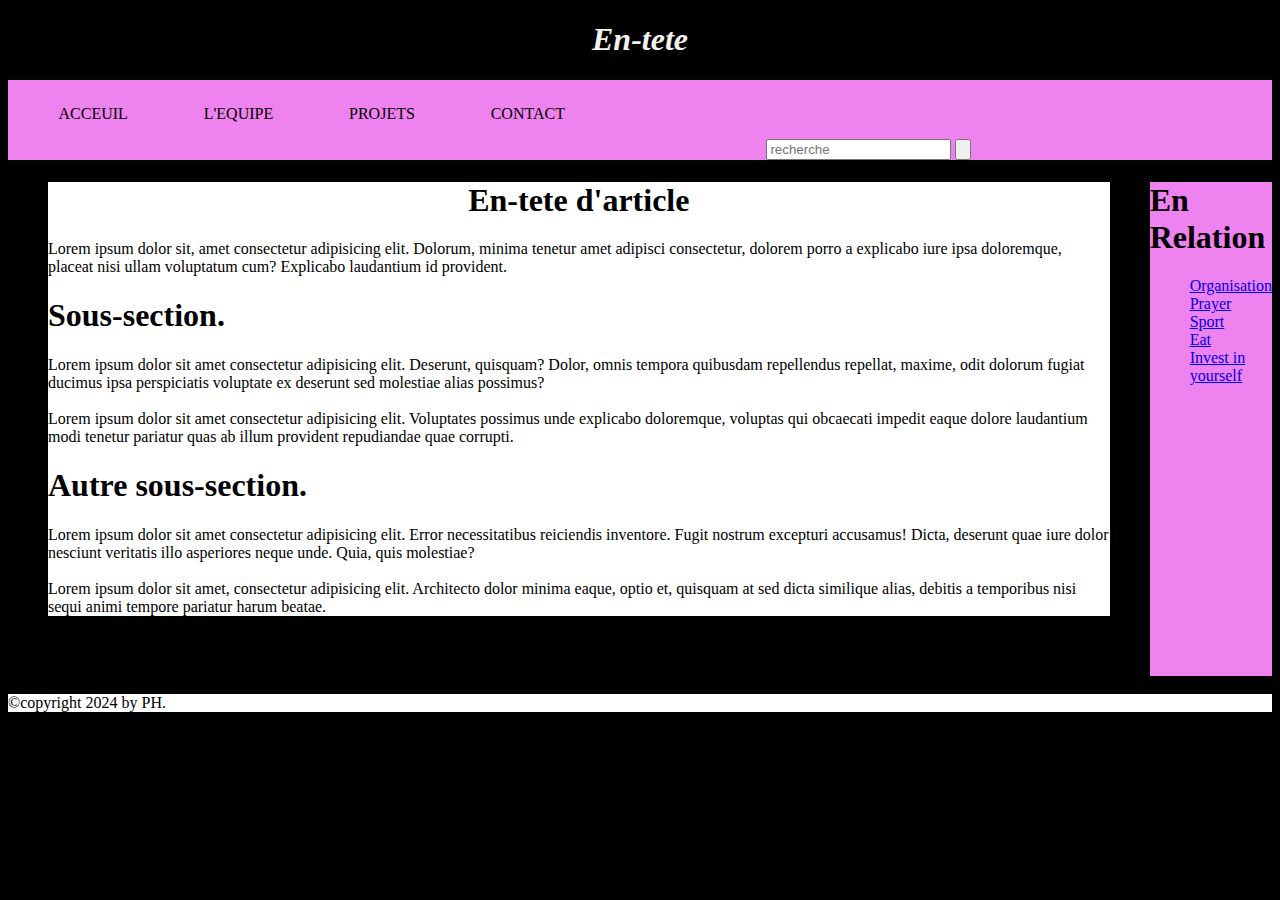
<file: devoir/index.html>
<!DOCTYPE html>
<html lang="en">

<head>
    <style>
        .header {
            background-color: black;
            color: black;
            font-style: italic;
        }
    </style>
    <link rel="stylesheet" href="style.css">
    <meta charset="UTF-8">
    <meta name="viewport" content="width=device-width, initial-scale=1.0">
    <title>Document</title>
</head>

<body style="background-color: black;">
    <!-- <div class="category"> -->
    <header>
        <h1 class="box">
            <CENter> En-tete</CENter>
        </h1>
        <div class="ph">
            <nav>
                <ul>
                    <li>ACCEUIL</li>
                    <li>L'EQUIPE</li>
                    <li>PROJETS</li>
                    <li>CONTACT</li>
                </ul>
                <div class="fee">
                    <input type="url" name="" id="" placeholder="recherche">
                    <input type="submit" value="">
                </div>

            </nav>
        </div>
    </header>
    <div class="cont">
        <main>


            <!-- style="background-color: white;justify-content: space-between;display: flex;"> -->
            <blockquote class="bloc">
                <center>
                    <h1 class="hap">
                        En-tete d'article</h1>
                </center>

                Lorem ipsum dolor sit, amet consectetur adipisicing elit. Dolorum, minima tenetur amet adipisci
                consectetur,
                dolorem porro a explicabo iure ipsa doloremque, placeat nisi ullam voluptatum cum? Explicabo
                laudantium id
                provident.

                <br>

                <h1> Sous-section.</h1>
                Lorem ipsum dolor sit amet consectetur adipisicing elit. Deserunt, quisquam? Dolor, omnis
                tempora
                quibusdam repellendus repellat, maxime, odit dolorum fugiat ducimus ipsa perspiciatis voluptate
                ex
                deserunt sed molestiae alias possimus?
                <br>
                <br>

                Lorem ipsum dolor sit amet consectetur adipisicing elit. Voluptates possimus unde explicabo
                doloremque,
                voluptas qui obcaecati impedit eaque dolore laudantium modi tenetur pariatur quas ab illum
                provident
                repudiandae quae corrupti.



                <h1> Autre sous-section.</h1>
                Lorem ipsum dolor sit amet consectetur adipisicing elit. Error necessitatibus reiciendis
                inventore.
                Fugit nostrum excepturi accusamus! Dicta, deserunt quae iure dolor nesciunt veritatis illo
                asperiores
                neque unde. Quia, quis molestiae?
                <br>
                <br>
                Lorem ipsum dolor sit amet, consectetur adipisicing elit. Architecto dolor minima eaque, optio
                et,
                quisquam at sed dicta similique alias, debitis a temporibus nisi sequi animi tempore pariatur
                harum
                beatae.
        </main>
        <aside>
            <div class="my-list">
                <h1>En Relation
                </h1>
                <ul style="list-style-type: none;">
                    <li> <a href="#"> Organisation</a></li>
                    <li><a href="#"> Prayer </a></li>
                    <li><a href="#">Sport</a> </li>
                    <li><a href="#">Eat</a></li>
                    <li><a href="#">Invest in yourself</a></li>
                </ul>
            </div>
        </aside>
    </div>
    </div>
    </blockquote>


    </div>
    </div>


    <br>
    <footer style="background-color: white;">
        &copy;copyright 2024 by PH.
    </footer>
    <br>

    </div>

</body>

</html>
<!-- style="background-color:white; margin: 0%;" -->
</file>
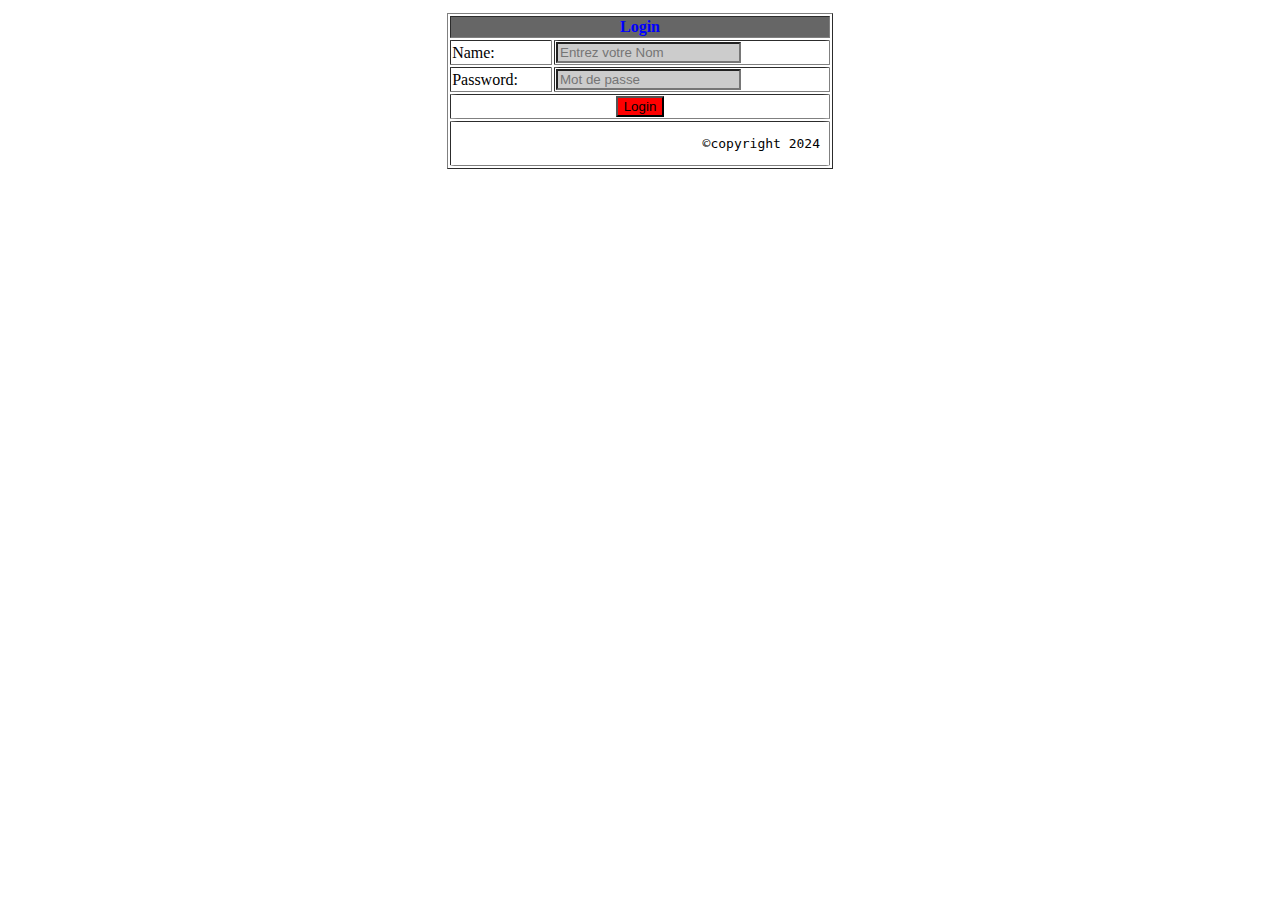
<file: html/index.html>
<!DOCTYPE html>
<html lang="en">
<head>
    <meta charset="UTF-8">
    <meta name="viewport" content="width=device-width, initial-scale=1.0">
    <title>Document</title>
    <link rel="stylesheet" href="../css/style.css">
   
    <style>
        th .pharest{ color: blue;

        }
    </style>
</head>
<body><center> <form action="">
    <table border="1">
        <thead style="background-color: #666;">
            <th class="pharest" colspan="2">
                Login
            </th>
        </thead>
        <tbody>
            <tr>
                <td >
                    Name:
                </td>
                <td >
                    <input type="text" style="background-color: #ccc;" placeholder="Entrez votre Nom">
                    <!-- placeholder c'est pour ajouter les noms dans les inputs -->
                </td>
            </tr><pre></pre>

            <tr>
                <td>
                    Password:
                </td>
                <td style="color: #ccc;">
                    <input type="password" name="enter your password" id="" style="background-color: #ccc;" placeholder="Mot de passe">
                </td
            </tr>
            <tr class="moninput" style="text-align: center;">
           
                <td colspan="2">
                <input type="submit" value="Login"  style="background-color: red;">
            </td>
            </tr>
            
            <tr  style="padding-left: 12%;" >
                
                <td colspan="2"> <pre>                                &copy;copyright 2024 </pre> </td>
            </tr>
        </tbody>
    </table>
</form>
</center>
</body>
</html>
<!-- pour former les couleurs avec les hexadecimal il fautu utiliser la RGB qui es RED GREEN BLUE et c'est hexadecimal -->
</file>
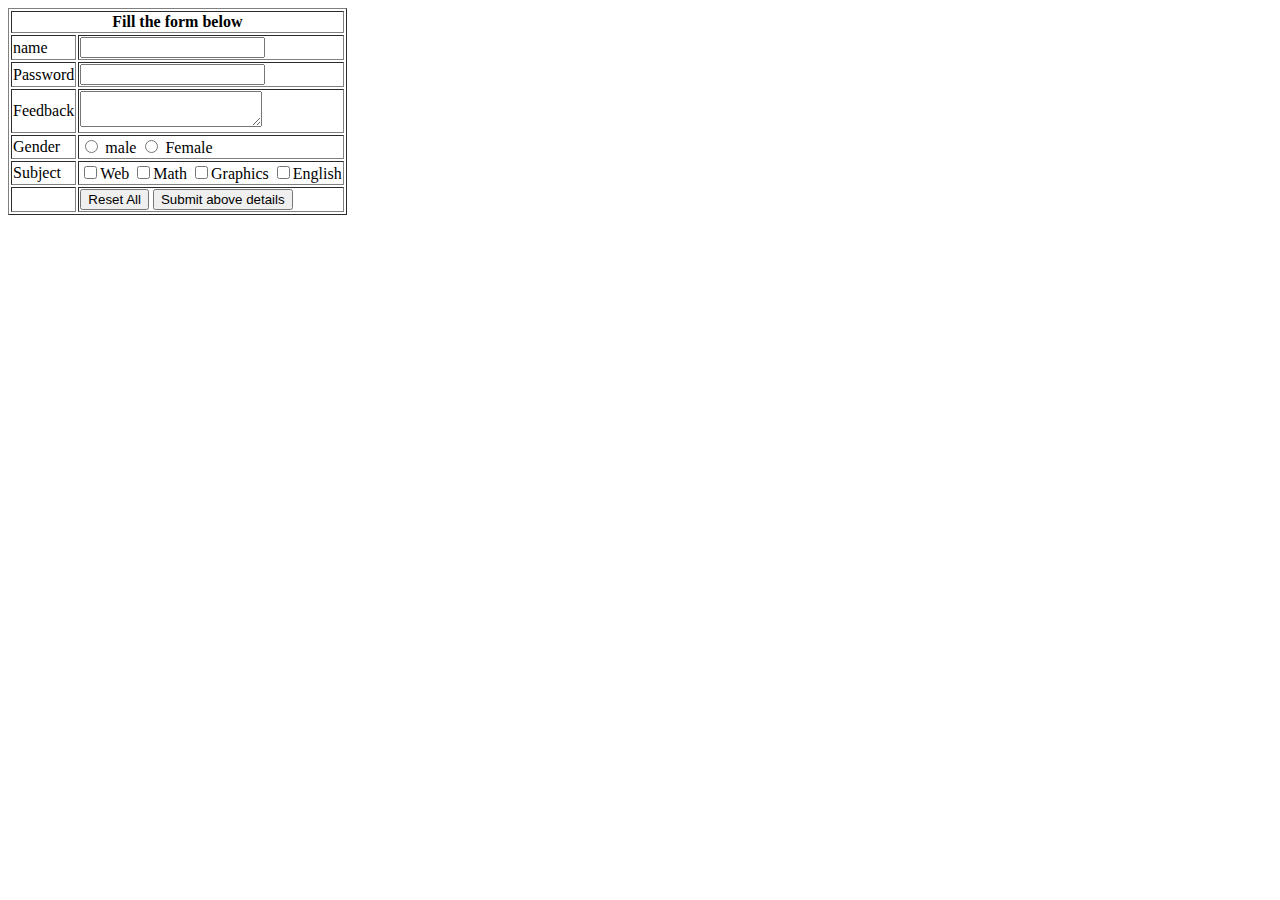
<file: homework.html>
<!DOCTYPE html>
<html lang="en">
<head>
    <meta charset="UTF-8">
    <meta name="viewport" content="width=device-width, initial-scale=1.0">
    <title>Document</title>
</head>
<body>
    <table border="1">
        <thead>
            <th colspan="2">
                Fill the form below
            </th>
        </thead>
        <tbody>
            <tr>
            <td>name</td>
            <td> <input type="enter your name" name="" id="" required></td>
        </tr>
                <td>
                    Password </td>
                    <td> <input type="password" name="" id="" required></td>
                    <tr>
                        <td> Feedback</td>
                        <td> <textarea name="" id="">

                        </textarea>
                        </td>
                    </tr>
                    <tr>
                        <td>Gender</td>
                        <td> <input type="radio" value=""> male <input type="radio" name="" id=""> Female</td>

                    </tr>
                    <tr>
                        <td>Subject</td>
                        <td>
                            <input type="checkbox">Web
                            <input type="checkbox">Math
                            <input type="checkbox">Graphics
                            <input type="checkbox">English
                        </td>
                    </tr> 
                    <tr>
                        <td></td> 
                        <td><input type="reset" value="Reset All"> 
                        <input type="submit" value="Submit above details">
                    </td>
                    </tr>
        
        </tbody>
    </table>
   

</body>
</html>
</file>
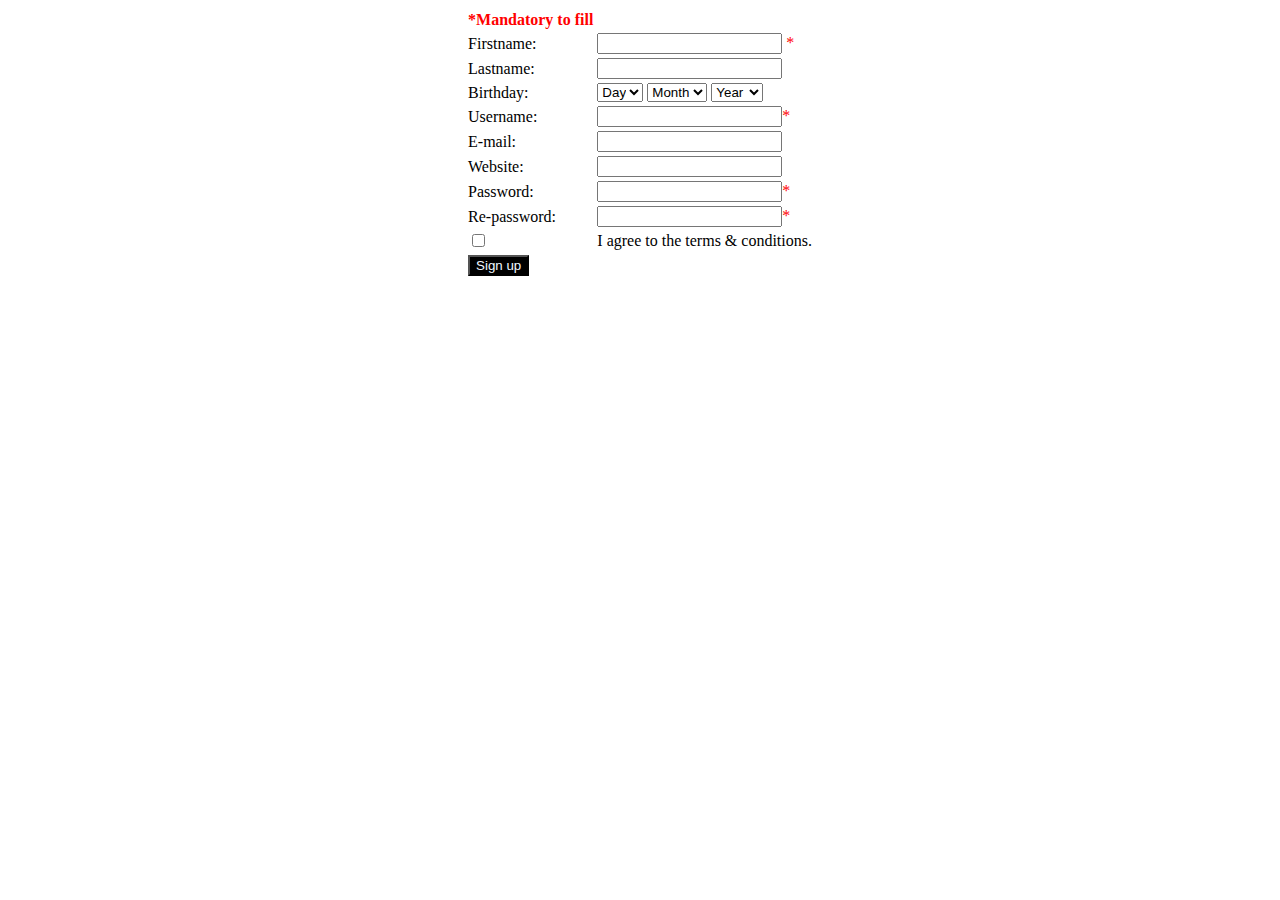
<file: hw2.html>
<!DOCTYPE html>
<html lang="en">
<head>
    <meta charset="UTF-8">
    <meta name="viewport" content="width=device-width, initial-scale=1.0">
    <title>Document</title>
</head>
<body><form action="">
    <center>

    <table>
        <thead>

         <th style="color: red;">
            
                *Mandatory to fill     
          
            
         </th>
    </thead>
    <tbody>
        <tr>
            <td>Firstname:

            </td>
            <td style="color: red;"> <input type="text"> * </td>
        </tr>
        <tr>
            <td>Lastname: </td>
            <td><input type="text"></td>

        </tr>
        <tr>
        <td>
            Birthday:
        </td>
        <td> 
            <select name="" id="">
            
                <option value="Day">Day</option>
                <option value="01">01</option>
                <option value="02">02</option>
            </select>
        <select name="" id="">
            <option value="Month">Month</option>
            <option value="1">1</option>
            <option value="2">2</option>
        </select> 
    <select name="" id="">
        <option value="Year">Year</option>
        <option value="2024">2024</option>
        <option value="2023">2023</option>
        <option value="2022">2022</option>
    </select></td>
    </tr>
    <tr>
        <td>Username:</td>
        <td style="color: red;"> 
            <input type="text" name="" id="" required>*
        
        </td>
    </tr> <tr>
        <td>E-mail:</td>
        <td>
            <input type="email" name="" id="" required>
        </td>
    </tr>
    <tr>
        <td>Website:</td>
        <td>
            <input type="url" name="" id="" required>
        </td>
    </tr>
    <tr>
        <td>Password:</td>
        <td style="color: red;">
            <input type="password" name="" id="" required>*
        </td>
    </tr>
    <tr>
        <td>Re-password:</td>
        <td style="color: red;">
            <input type="password" name="" id="" required>*
        </td>
    </tr>
    <tr>
        <td>
            <input type="checkbox" name="" id="" >
        </td>
        <td>
            I agree to the terms & conditions.
        </td>
    </tr>
    <tr>
        <td>
            <input type="submit" value="Sign up" style="background-color: black; color: aliceblue;" >
        </td>
    </tr>
  
    
    </tbody>
    </table></form>
</body></center>
</html>



<!-- il ya deux type d'element il ya le block element ou le inline block  -->
 <!-- il ya type de tag qui sont les open tag close tag segmantic tags and non tags  -->
  <!-- la balise article fonctionne comme le paragraph
   il ya aussi le a qui permets lien une page web a une autre 
    -->
</file>
<file: devoir/style.css>
.box{
    color: rgb(244, 240, 240);
    font-style: italic;
    font: optional;display: block;
    font-family: 'Courier New', Courier, monospace sans-serif;
    
}
.category{
    display: flex;
    background-color: black;
    color: black;
}
.nav{
    background-color: violet;
}
.ph{
    background-color: violet;
    margin: 0%;
    list-style-type: none;
}
/* .my-list{
    position: absolute; right: 0;
    margin-top: -50%;
    list-style-type: none;
    height: 100%;
} */
 .my-list{
    background-color: violet;
    margin: 0%;
    padding-bottom: 225%;
 }



.bloc{

   background-color: white;
   
}
.ph nav ul{
    padding: 0;
    list-style-type: none;
    display: flex;
}
.ph nav ul li{
    display: block;
    margin-bottom: 0%;
    /* margin: 6% */
    margin-left: 4%;
    margin-right: 2%;
    margin-top: 2%;
    padding: auto;
}
.fee{
    margin-right: -20%;
    margin-top: 0%;
    margin-left: 60%;
    margin-bottom: 0%;
    
}
.cont{
    display: flex;
    /* justify-content: space-between; */
}

/* the display flex is puttrn inside the main in other to display the written and arrange it with the justify content is to arrange it */
</file>
<file: css/style.css>
.pharest{
    color: blue;
}

#moninput{
    background: red;
}
td{
    border-radius: 2%;
}
</file>
